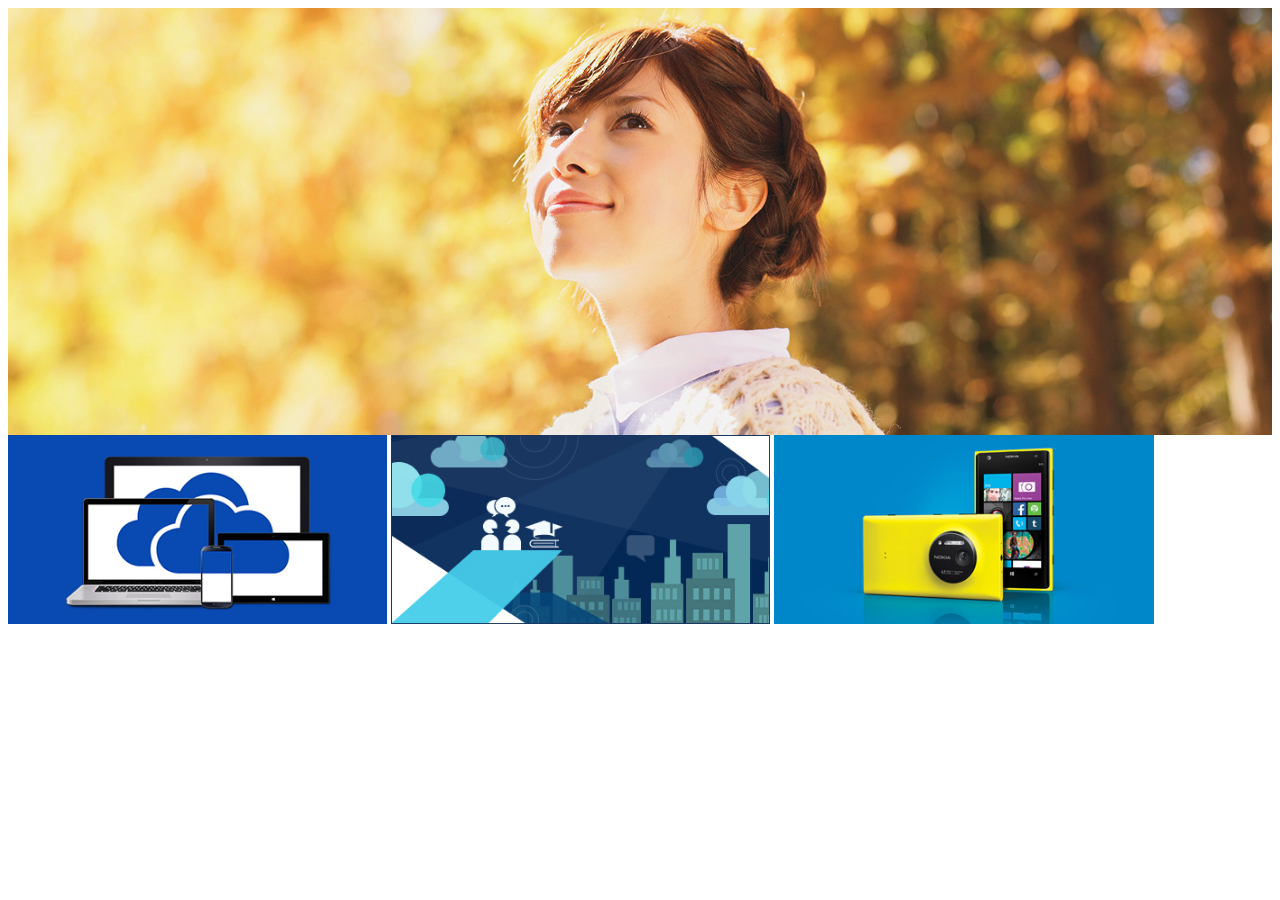
<file: function/html/xiaoguo.html>
<!DOCTYPE html PUBLIC "-//W3C//DTD XHTML 1.0 Transitional//EN" "http://www.w3.org/TR/xhtml1/DTD/xhtml1-transitional.dtd">
<html xmlns="http://www.w3.org/1999/xhtml" xml:lang="en">
	<head>
	<meta http-equiv="Content-Type" content="text/html;charset=UTF-8" />
	<title></title>
	<link rel="stylesheet" href="css/main.css" type="text/css">
	<script type="text/javascript" src="js/jquery-1.11.0.min.js"></script>
	<meta name="viewport" content="width=device-width, initial-scale=1.0">
</head>
<body>
	<!--  流式布局  add by JamesKid -->
	<div id="head">
		<img src="images/head.jpg" alt="" />
	</div>
	<div id="content">
		<img src="images/left1.jpg" alt="" />
		<img src="images/left2.jpg" alt="" />
		<img src="images/left3.jpg" alt="" />
	</div>
	

</body>
</html>
</file>
<file: function/html/css/main.css>
#head {
	width:100%;
	height:100%;
}
#head img {
	width:100%;
}
#content img {
	width:30%;
	height:30%;
	//padding:9px;
	//margin:auto;
}
//========================JamesKid===============================
// 流式布局标签 @media   add by JamesKid 2014_3_6
// @media (min-width:   )
// if the width lager then 619px then use the @media css
//===============================================================
@media (max-width: 619px) {

	#content img {
		width:100%;
		height:100%;
		//padding:1%;
		margin:auto;
		padding-top:5px;
	}
}
</file>
